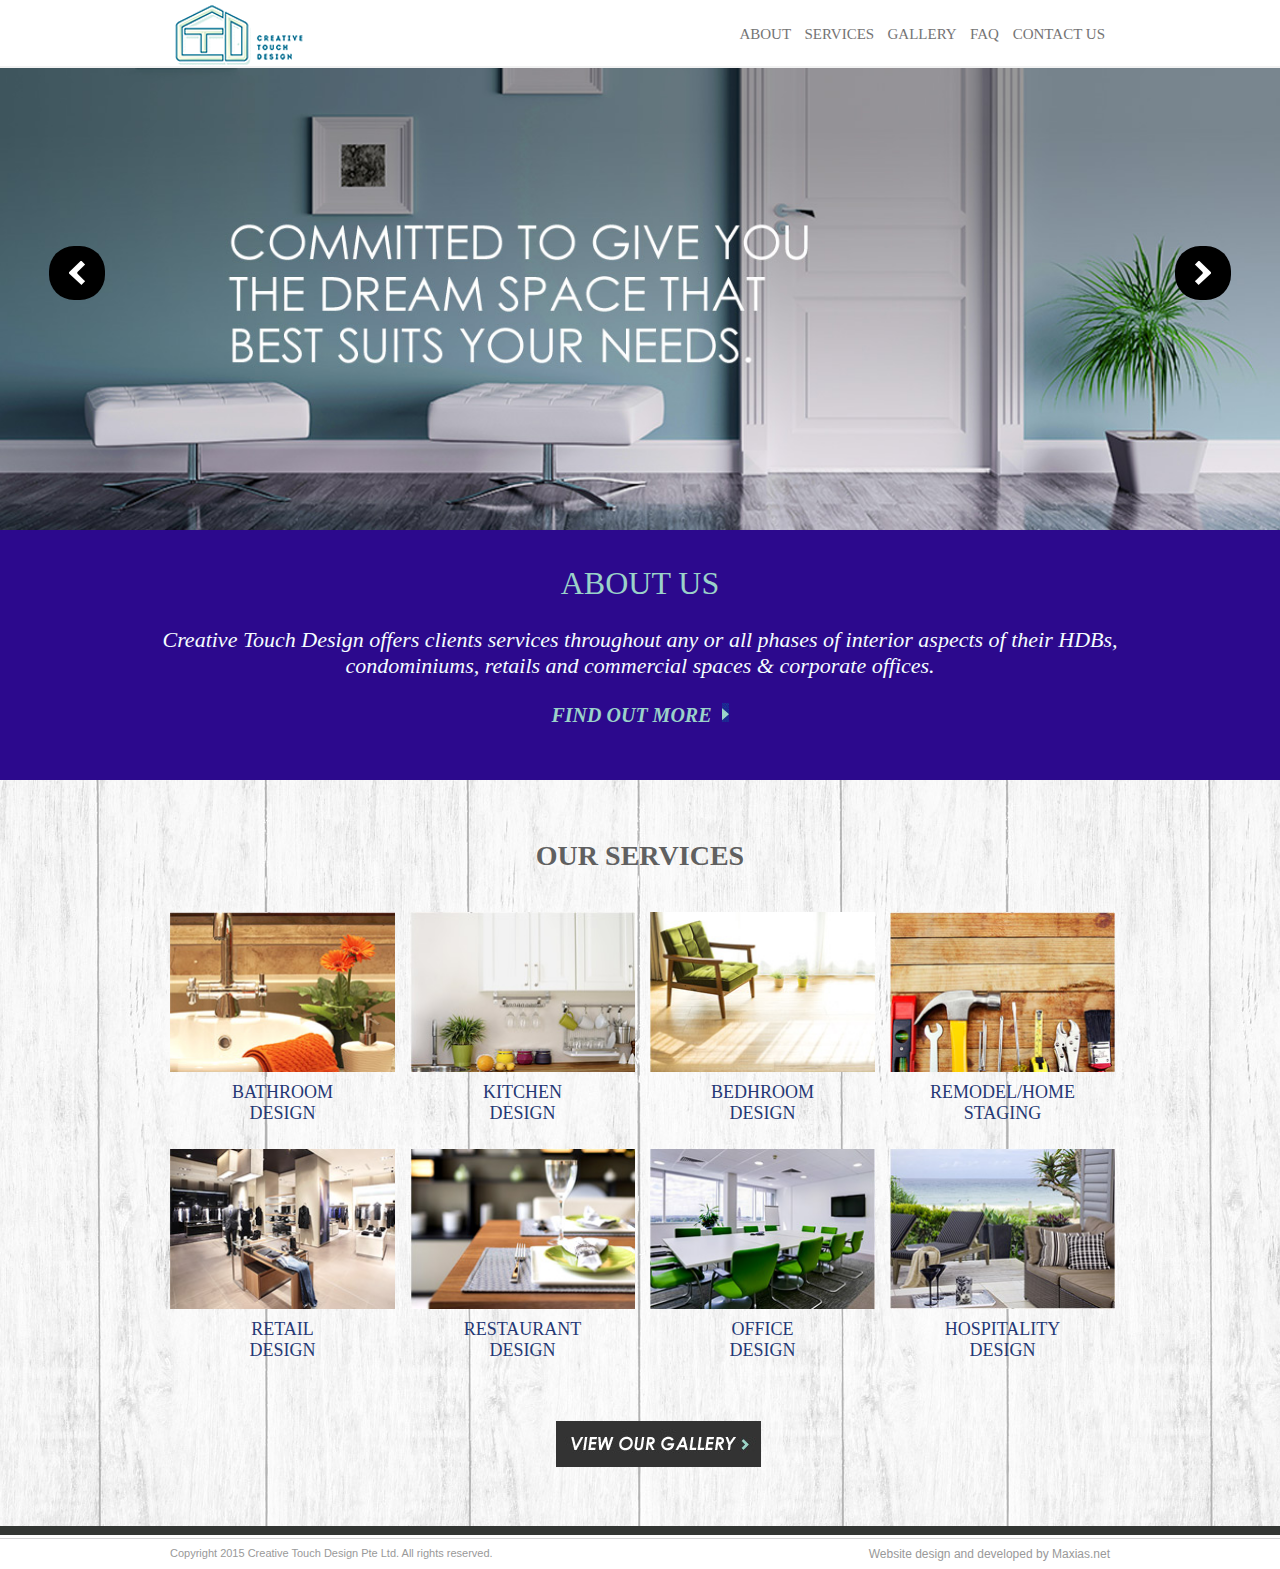
<file: index.html>
<!DOCTYPE html PUBLIC "-//W3C//DTD XHTML 1.0 Transitional//EN" "http://www.w3.org/TR/xhtml1/DTD/xhtml1-transitional.dtd">
<html xmlns="http://www.w3.org/1999/xhtml">
<head>
<meta http-equiv="Content-Type" content="text/html; charset=utf-8" />
<title>Creative Touch</title>
<link href="css/style.css" rel="stylesheet" type="text/css" />
<link rel="stylesheet" href="css/slider.css">
</head>
<body>
<header>
  <div class="header">
    <div class="header-wrap">
      <div class="logo"><a href="#"><img src="images/logo.png" /></a></div>
      <div class="nav-area">
        <div class="nav">
          <ul>
            <li><a href="#">About </a></li>
            <li><a href="#">Services</a></li>
            <li><a href="#">GALLery</a></li>
            <li><a href="#">FAQ </a></li>
            <li><a href="#">Contact us</a></li>
          </ul>
        </div>
      </div>
    </div>
  </div>
</header>
<div class="clear"></div>
<div class="banner"> 
<div class="slider-container" id="slider-container">
	<div class="slider">
		<div>
			<img src="images/banner.jpg" alt="">
			<!--<div style="position: absolute; width: 970px; height:130px; top: 110px; left: 300px; padding: 0px;
                    text-align: left; line-height: 36px; font-family:Tahoma; font-weight:bold; font-size: 33px;
                        color: #FFFFFF;">
                        Richer Recruitment Services hopes that the workers<br /> 
                        or helpers we bring in may help out and bring a smile<br />
                        to your esteem company, family and children.
                </div>-->
		</div>
		
		<div>
			<img src="images/banner.jpg" alt="">
			<!--<div style="position: absolute; width: 970px; height:130px; top: 110px; left: 300px; padding: 0px;
                    text-align: left; line-height: 36px; font-family:Tahoma; font-weight:bold; font-size: 33px;
                        color: #FFFFFF;">
                        Richer Recruitment Services hopes that the workers<br /> 
                        or helpers we bring in may help out and bring a smile<br />
                        to your esteem company, family and children.
                </div>-->
		</div>
	</div>
</div>
	<div class="switch" id="prev"><span></span></div>
	<div class="switch" id="next"><span></span></div>
 </div>
 <div class="clear"></div>
<div class="below-banner">
  <div class="below-content">
    <div class="title">ABOUT US</div>
    <div class="ab-content"> Creative Touch Design offers clients services throughout any or all phases of interior aspects of their HDBs, condominiums, retails and commercial spaces & corporate offices. </div>
    <div class="find-area">
      <div class="find-more"><a href="#">FIND OUT MORE</a><img src="images/arrow.jpg" /></div>
    </div>
  </div>
</div>
  <div class="content-area">
    <div class="Main-content">
      <div class="home-title">OUR SERVICES</div>
      <div class="services-area">
        <div class="services-box">
          <div class="img"><img src="images/1.jpg" /></div>
          <div class="product-title">BATHROOM <br />
            DESIGN</div>
        </div>
        <div class="services-box">
          <div class="img"><img src="images/2.jpg" /></div>
          <div class="product-title">KITCHEN <br />
            DESIGN</div>
        </div>
        <div class="services-box">
          <div class="img"><img src="images/3.jpg" /></div>
          <div class="product-title">BEDHROOM <br />
            DESIGN</div>
        </div>
        <div class="services-box">
          <div class="img"><img src="images/4.jpg" /></div>
          <div class="product-title">REMODEL/HOME <br />
            STAGING</div>
        </div>
        <div class="services-box">
          <div class="img"><img src="images/5.jpg" /></div>
          <div class="product-title">RETAIL <br />
            DESIGN</div>
        </div>
        <div class="services-box">
          <div class="img"><img src="images/6.jpg" /></div>
          <div class="product-title">RESTAURANT <br />
            DESIGN</div>
        </div>
        <div class="services-box">
          <div class="img"><img src="images/7.jpg" /></div>
          <div class="product-title">OFFICE <br />
            DESIGN</div>
        </div>
        <div class="services-box">
          <div class="img"><img src="images/8.jpg" /></div>
          <div class="product-title">HOSPITALITY <br />
            DESIGN</div>
        </div>
        <div class="gallery-img"><a href="#"><img src="images/view-gallery.jpg" /></a></div>
      </div>
    </div>
  </div>
<div class="clear"></div>
<footer>
  <div class="footer-top-black"></div>
  <div class="footer-bottom"></div>
  <div class="footer-wrap">
    <div class="copy-area">Copyright 2015 Creative Touch Design Pte Ltd. All rights reserved.</div>
    <div class="designed">Website design and developed by <a href="#">Maxias.net</a></div>
  </div>
</footer>
<script src="https://ajax.googleapis.com/ajax/libs/jquery/1.11.1/jquery.min.js"></script>
<!--<script>window.jQuery || document.write('<script src="js/jquery-1.11.1.min.js"><\/script>')</script>-->

<script src="js/slider.js"></script>
<script>
	$("#slider-container").sliderUi({
		speed: 700,
		cssEasing: "cubic-bezier(0.285, 1.015, 0.165, 1.000)"
	});
	$("#caption-slide").sliderUi({
		caption: true
	});
</script>
</body>
</html>
</file>
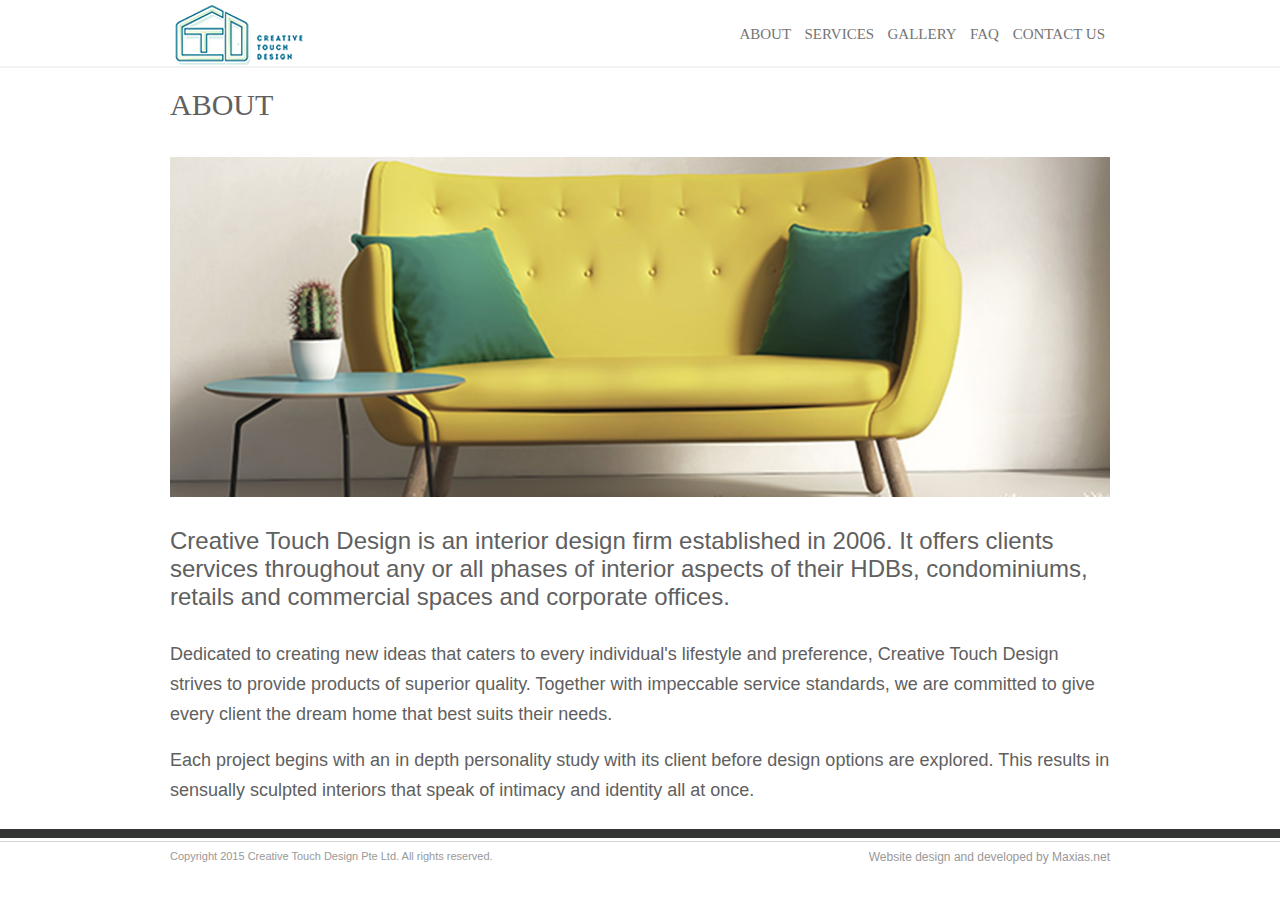
<file: about.html>
<!DOCTYPE html PUBLIC "-//W3C//DTD XHTML 1.0 Transitional//EN" "http://www.w3.org/TR/xhtml1/DTD/xhtml1-transitional.dtd">
<html xmlns="http://www.w3.org/1999/xhtml">
<head>
<meta http-equiv="Content-Type" content="text/html; charset=utf-8" />
<title>Creative Touch</title>
<link href="css/style.css" rel="stylesheet" type="text/css" />
</head>

<body>
<header>
  <div class="header">
    <div class="header-wrap">
      <div class="logo"><a href="#"><img src="images/logo.png" /></a></div>
      <div class="nav-area">
        <div class="nav">
          <ul>
            <li><a href="#">About </a></li>
            <li><a href="#">Services</a></li>
            <li><a href="#">GALLery</a></li>
            <li><a href="#">FAQ </a></li>
            <li><a href="#">Contact us</a></li>
          </ul>
        </div>
      </div>
    </div>
  </div>
</header>
<div class="clear"></div>
  <div class="content-area-inner">
    <div class="Main-content">
      <div class="inner-area">
        <div class="page-title">ABOUT</div>
        <div class="page-detail">
          <div class="page-banner"><img src="images/inner-banner.jpg" /></div>
          <div class="page-text">
            <div class="big-text">Creative Touch Design is an interior design firm established in 2006. It offers clients services throughout any or all phases of interior aspects of their HDBs, condominiums, retails and commercial spaces and corporate offices.</div>
            <div class="small-text">
              <p>Dedicated to creating new ideas that caters to every individual's lifestyle and preference, Creative Touch Design strives to provide products of superior quality. Together with impeccable service standards, we are committed to give every client the dream home that best suits their needs.</p>
              <p> Each project begins with an in depth personality study with its client before design options are explored. This results in sensually sculpted interiors that speak of intimacy and identity all at once. </p>
            </div>
          </div>
        </div>
      </div>
    </div>
  </div>
<div class="clear"></div>
<footer>
  <div class="footer-top-black"></div>
  <div class="footer-bottom"></div>
  <div class="footer-wrap">
    <div class="copy-area">Copyright 2015 Creative Touch Design Pte Ltd. All rights reserved.</div>
    <div class="designed">Website design and developed by <a href="#">Maxias.net</a></div>
  </div>
</footer>
</body>
</html>
</file>
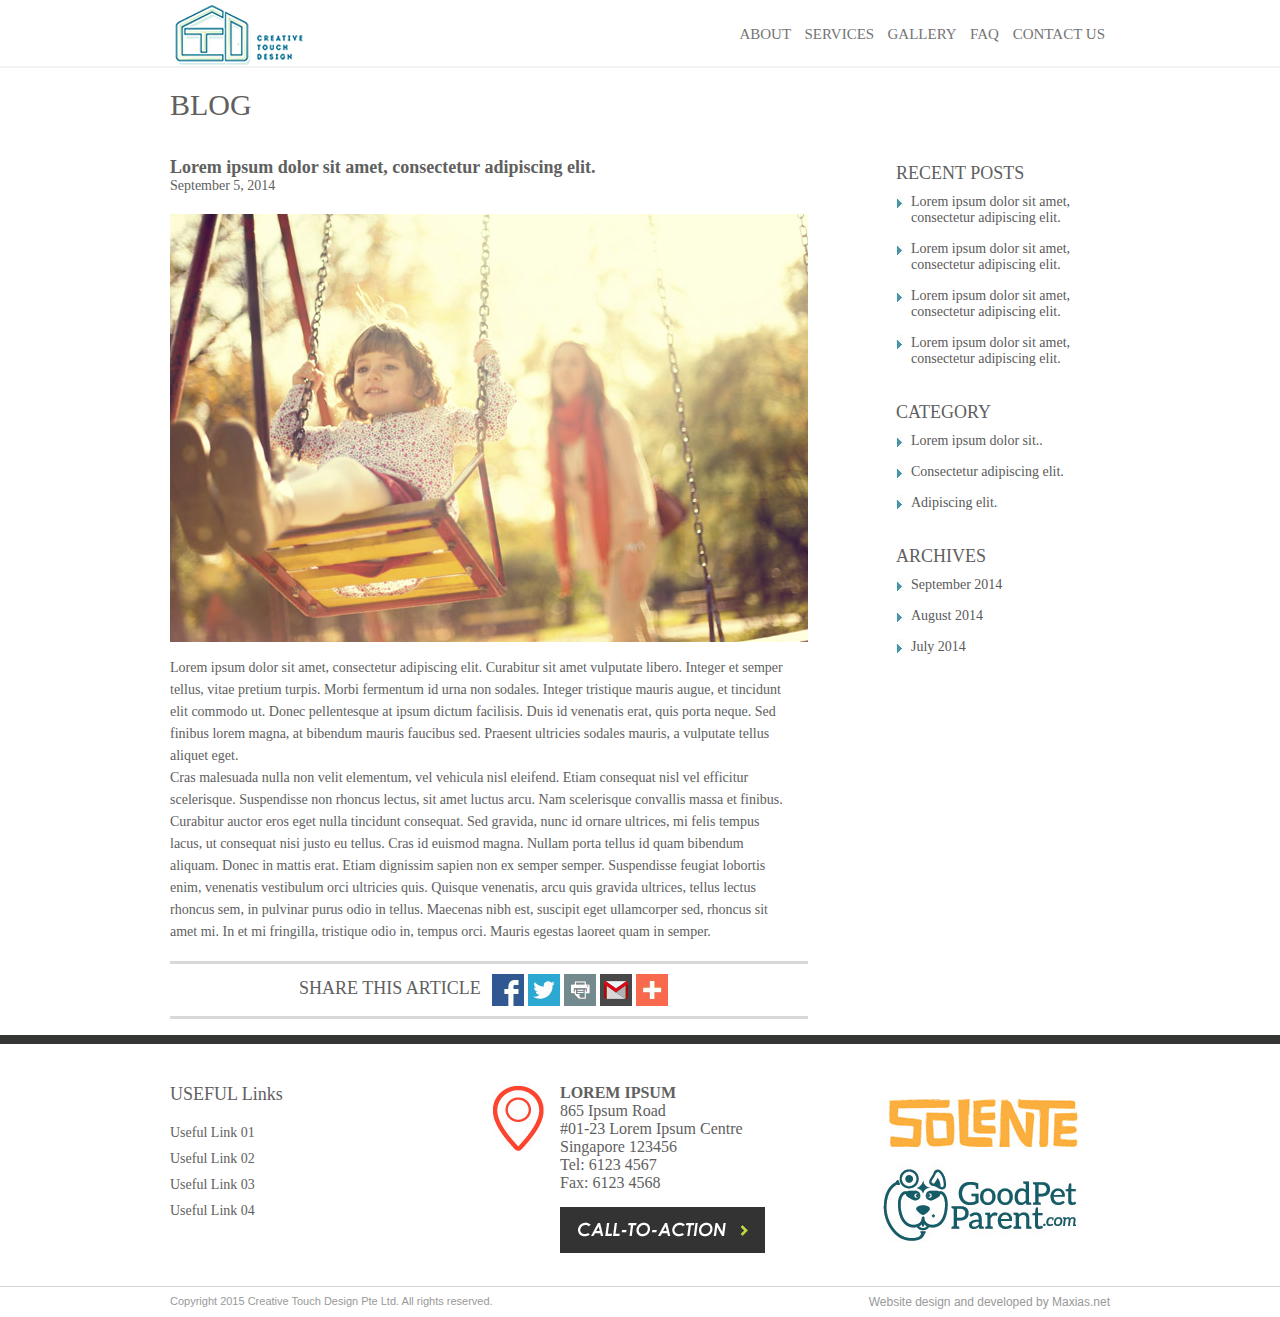
<file: blog-detail.html>
<!DOCTYPE html PUBLIC "-//W3C//DTD XHTML 1.0 Transitional//EN" "http://www.w3.org/TR/xhtml1/DTD/xhtml1-transitional.dtd">
<html xmlns="http://www.w3.org/1999/xhtml">
<head>
<meta http-equiv="Content-Type" content="text/html; charset=utf-8" />
<title>Creative Touch Blog</title>
<link href="css/style.css" rel="stylesheet" type="text/css" />
</head>

<body>
<header>
  <div class="header">
    <div class="header-wrap">
      <div class="logo"><a href="#"><img src="images/logo.png" /></a></div>
      <div class="nav-area">
        <div class="nav">
          <ul>
            <li><a href="#">About </a></li>
            <li><a href="#">Services</a></li>
            <li><a href="#">GALLery</a></li>
            <li><a href="#">FAQ </a></li>
            <li><a href="#">Contact us</a></li>
          </ul>
        </div>
      </div>
    </div>
  </div>
</header>
<div class="clear"></div>
  <div class="content-area-inner">
    <div class="Main-content">
      <div class="inner-area-left">
        <div class="page-title">BLOG</div>
        <div class="clear"></div>
        <div class="page-detail">
          <div class="blog-box-des">
            <div class="b-title">Lorem ipsum dolor sit amet, consectetur adipiscing elit.</div>
            <div class="b-date">September 5, 2014 </div>
            <div class="b-detail-box">
            	<div class="b-img-detail"><img src="images/detail-img.jpg" /></div>
                <div class="detail-blog">
                	<p>Lorem ipsum dolor sit amet, consectetur adipiscing elit. Curabitur sit amet vulputate libero. Integer et semper tellus, vitae pretium turpis. Morbi fermentum id urna non sodales. Integer tristique mauris augue, et tincidunt elit commodo ut. Donec pellentesque at ipsum dictum facilisis. Duis id venenatis erat, quis porta neque. Sed finibus lorem magna, at bibendum mauris faucibus sed. Praesent ultricies sodales mauris, a vulputate tellus aliquet eget.</p><p>
Cras malesuada nulla non velit elementum, vel vehicula nisl eleifend. Etiam consequat nisl vel efficitur scelerisque. Suspendisse non rhoncus lectus, sit amet luctus arcu. Nam scelerisque convallis massa et finibus. Curabitur auctor eros eget nulla tincidunt consequat. Sed gravida, nunc id ornare ultrices, mi felis tempus lacus, ut consequat nisi justo eu tellus. Cras id euismod magna. Nullam porta tellus id quam bibendum aliquam. Donec in mattis erat. Etiam dignissim sapien non ex semper semper. Suspendisse feugiat lobortis enim, venenatis vestibulum orci ultricies quis. Quisque venenatis, arcu quis gravida ultrices, tellus lectus rhoncus sem, in pulvinar purus odio in tellus. Maecenas nibh est, suscipit eget ullamcorper sed, rhoncus sit amet mi. In et mi fringilla, tristique odio in, tempus orci. Mauris egestas laoreet quam in semper. </p>
                </div>
            </div>
          </div>
          <div class="share-area">
          		<div class="share-box">
                	<div class="share-title">Share this Article</div>
                    <div class="share-icon"><img src="images/share-icon.jpg" /></div>
                </div>
          </div>
        </div>
      </div>
      <div class="sidebar-top"></div>
      <div class="sidebar">
      	<div class="listing-area">
        	<div class="list-title">Recent Posts</div>
            <div class="list-area">
            	<ul>
            		<li><a href="#">Lorem ipsum dolor sit amet, consectetur adipiscing elit.</a></li>
                    <li><a href="#">Lorem ipsum dolor sit amet, consectetur adipiscing elit.</a></li>
                    <li><a href="#">Lorem ipsum dolor sit amet, consectetur adipiscing elit.</a></li>
                    <li><a href="#">Lorem ipsum dolor sit amet, consectetur adipiscing elit.</a></li>
           		</ul>
            </div>
        </div>
        
        <div class="listing-area">
        	<div class="list-title">Category</div>
            <div class="list-area">
            	<ul>
            		<li><a href="#">Lorem ipsum dolor sit..</a></li>
                    <li><a href="#">Consectetur adipiscing elit.</a></li>
                    <li><a href="#">Adipiscing elit.</a></li>
           		</ul>
            </div>
        </div>
        
        <div class="listing-area">
        	<div class="list-title">Archives</div>
            <div class="list-area">
            	<ul>
            		<li><a href="#">September 2014</a></li>
                    <li><a href="#">August 2014</a></li>
                    <li><a href="#">July 2014</a></li>
           		</ul>
            </div>
        </div>
      </div>
    </div> 
  </div>
<div class="clear"></div>
<footer>
  <div class="footer-top-black"></div>
  <div class="blog-footer">
    <div class="colums-area">
      <div class="col-1">
        <div class="widget-title">USEFUL Links</div>
        <div class="clear"></div>
        <div class="widget-detail">
          <ul>
            <li><a href="#">Useful Link 01</a></li>
            <li><a href="#">Useful Link 02</a></li>
            <li><a href="#">Useful Link 03</a></li>
            <li><a href="#">Useful Link 04</a></li>
          </ul>
        </div>
      </div>
      <div class="col-2">
        <div class="address-area">
          <div class="address-col"><img src="images/icon-red.jpg" /></div>
          <div class="address-box"> <span>LOREM IPSUM</span><br />
            865 Ipsum Road<br />
            #01-23 Lorem Ipsum Centre<br />
            Singapore 123456<br />
            Tel: 6123 4567<br />
            Fax: 6123 4568<br />
            <div class="call-action"><a href="#"><img src="images/call-action.jpg" /></a></div>
          </div>
        </div>
      </div>
      <div class="col-3"> <img src="images/f-logo.jpg" /> </div>
    </div>
  </div>
  <div class="footer-bottom"></div>
  <div class="footer-wrap">
    <div class="copy-area">Copyright 2015 Creative Touch Design Pte Ltd. All rights reserved.</div>
    <div class="designed">Website design and developed by <a href="#">Maxias.net</a></div>
  </div>
</footer>
</body>
</html>
</file>
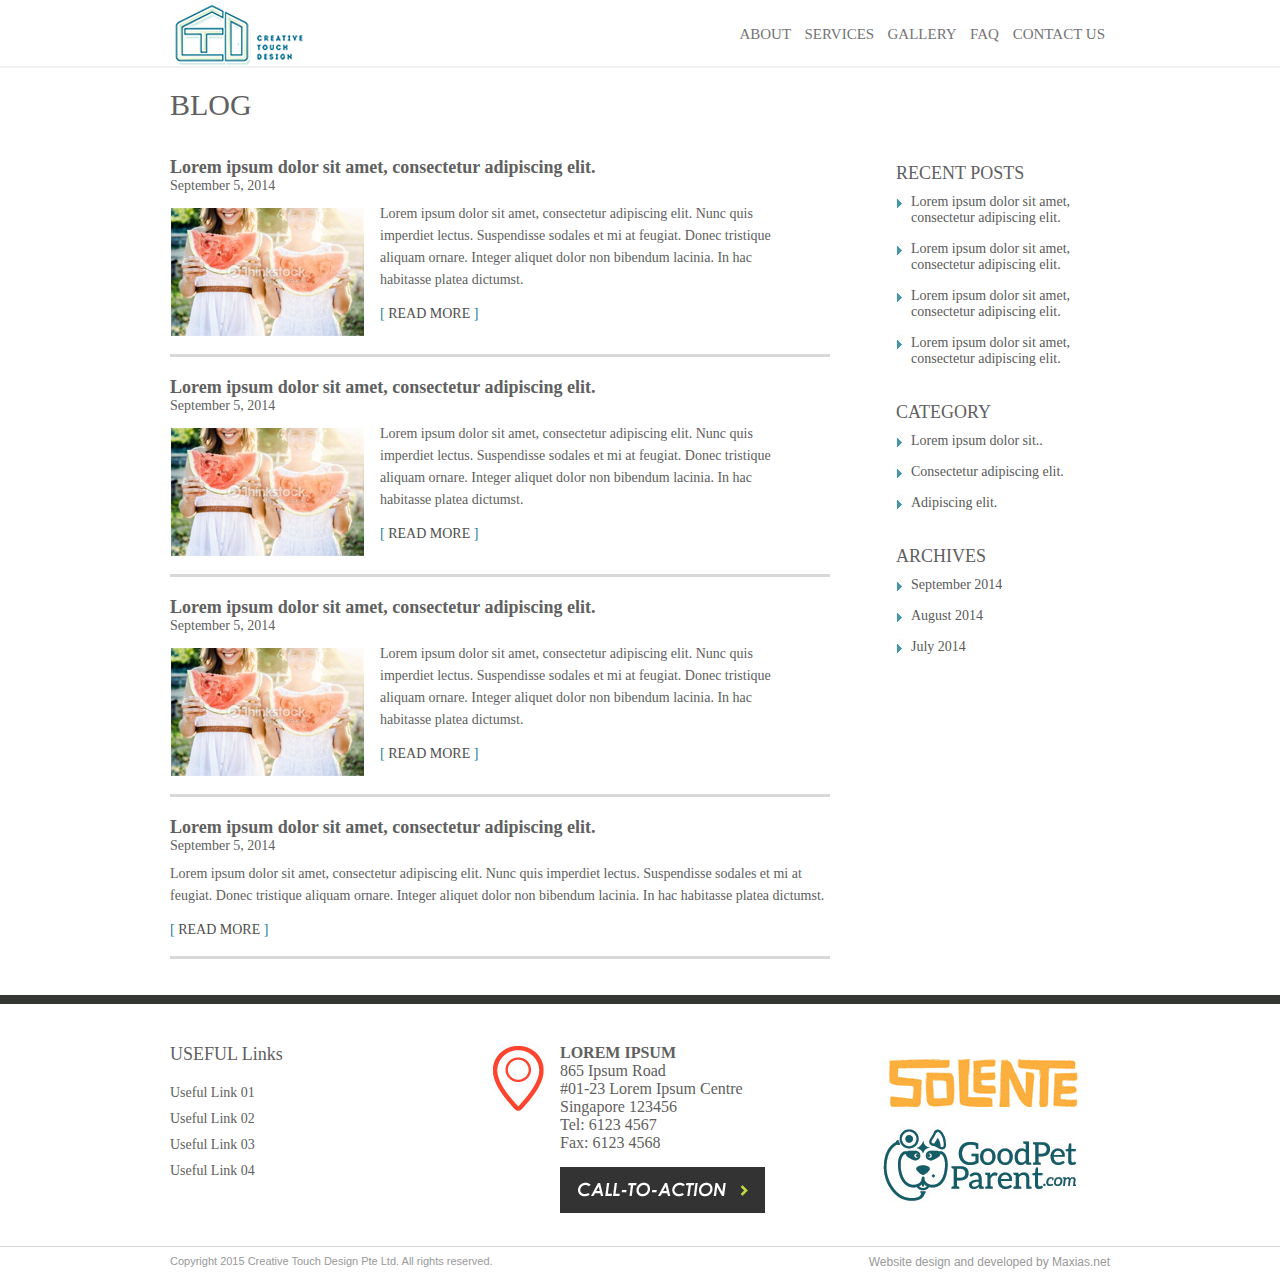
<file: blog-listing.html>
<!DOCTYPE html PUBLIC "-//W3C//DTD XHTML 1.0 Transitional//EN" "http://www.w3.org/TR/xhtml1/DTD/xhtml1-transitional.dtd">
<html xmlns="http://www.w3.org/1999/xhtml">
<head>
<meta http-equiv="Content-Type" content="text/html; charset=utf-8" />
<title>Creative Touch Blog</title>
<link href="css/style.css" rel="stylesheet" type="text/css" />
</head>

<body>
<header>
  <div class="header">
    <div class="header-wrap">
      <div class="logo"><a href="#"><img src="images/logo.png" /></a></div>
      <div class="nav-area">
        <div class="nav">
          <ul>
            <li><a href="#">About </a></li>
            <li><a href="#">Services</a></li>
            <li><a href="#">GALLery</a></li>
            <li><a href="#">FAQ </a></li>
            <li><a href="#">Contact us</a></li>
          </ul>
        </div>
      </div>
    </div>
  </div>
</header>
<div class="clear"></div>

  <div class="content-area-inner">
    <div class="Main-content">
      <div class="inner-area-left">
        <div class="page-title">BLOG</div>
        <div class="clear"></div>
        <div class="page-detail">
          <div class="blog-box">
            <div class="b-title">Lorem ipsum dolor sit amet, consectetur adipiscing elit.</div>
            <div class="b-date">September 5, 2014 </div>
            <div class="b-detail-area">
              <div class="b-img"><img src="images/b-img.jpg" /></div>
              <div class="b-text"> Lorem ipsum dolor sit amet, consectetur adipiscing elit. Nunc quis imperdiet lectus. Suspendisse sodales et mi at feugiat. Donec tristique aliquam ornare. Integer aliquet dolor non bibendum lacinia. In hac habitasse platea dictumst. </div>
            
              <div class="read-more"><span>[</span><a href="#"> Read more</a><span> ]</span></div>
            </div>
          </div>
          <div class="blog-box">
            <div class="b-title">Lorem ipsum dolor sit amet, consectetur adipiscing elit.</div>
            <div class="b-date">September 5, 2014 </div>
            <div class="b-detail-area">
              <div class="b-img"><img src="images/b-img.jpg" /></div>
              <div class="b-text"> Lorem ipsum dolor sit amet, consectetur adipiscing elit. Nunc quis imperdiet lectus. Suspendisse sodales et mi at feugiat. Donec tristique aliquam ornare. Integer aliquet dolor non bibendum lacinia. In hac habitasse platea dictumst. </div>
             
              <div class="read-more"><span>[</span><a href="#"> Read more</a><span> ]</span></div>
            </div>
          </div>
          <div class="blog-box">
            <div class="b-title">Lorem ipsum dolor sit amet, consectetur adipiscing elit.</div>
            <div class="b-date">September 5, 2014 </div>
            <div class="b-detail-area">
              <div class="b-img"><img src="images/b-img.jpg" /></div>
              <div class="b-text"> Lorem ipsum dolor sit amet, consectetur adipiscing elit. Nunc quis imperdiet lectus. Suspendisse sodales et mi at feugiat. Donec tristique aliquam ornare. Integer aliquet dolor non bibendum lacinia. In hac habitasse platea dictumst. </div>
            
              <div class="read-more"><span>[</span><a href="#"> Read more</a><span> ]</span></div>
            </div>
          </div>
          <div class="blog-box" style="width:100%">
            <div class="b-title">Lorem ipsum dolor sit amet, consectetur adipiscing elit.</div>
            <div class="b-date">September 5, 2014 </div>
            <div class="b-detail-area" style="width:100%">
              <div class="b-text" style="width:100%"> Lorem ipsum dolor sit amet, consectetur adipiscing elit. Nunc quis imperdiet lectus. Suspendisse sodales et mi at feugiat. Donec tristique aliquam ornare. Integer aliquet dolor non bibendum lacinia. In hac habitasse platea dictumst. </div>
             
              <div class="read-more"><span>[</span><a href="#"> Read more</a><span> ]</span></div>
            </div>
          </div>
        </div>
      </div>
      <div class="sidebar-top"></div>
      <div class="sidebar">
      	<div class="listing-area">
        	<div class="list-title">Recent Posts</div>
            <div class="list-area">
            	<ul>
            		<li><a href="#">Lorem ipsum dolor sit amet, consectetur adipiscing elit.</a></li>
                    <li><a href="#">Lorem ipsum dolor sit amet, consectetur adipiscing elit.</a></li>
                    <li><a href="#">Lorem ipsum dolor sit amet, consectetur adipiscing elit.</a></li>
                    <li><a href="#">Lorem ipsum dolor sit amet, consectetur adipiscing elit.</a></li>
           		</ul>
            </div>
        </div>
        
        <div class="listing-area">
        	<div class="list-title">Category</div>
            <div class="list-area">
            	<ul>
            		<li><a href="#">Lorem ipsum dolor sit..</a></li>
                    <li><a href="#">Consectetur adipiscing elit.</a></li>
                    <li><a href="#">Adipiscing elit.</a></li>
           		</ul>
            </div>
        </div>
        
        <div class="listing-area">
        	<div class="list-title">Archives</div>
            <div class="list-area">
            	<ul>
            		<li><a href="#">September 2014</a></li>
                    <li><a href="#">August 2014</a></li>
                    <li><a href="#">July 2014</a></li>
           		</ul>
            </div>
        </div>
      </div>
    </div> 
  </div>
<div class="clear"></div>
<footer>
  <div class="footer-top-black"></div>
  <div class="blog-footer">
    <div class="colums-area">
      <div class="col-1">
        <div class="widget-title">USEFUL Links</div>
        <div class="clear"></div>
        <div class="widget-detail">
          <ul>
            <li><a href="#">Useful Link 01</a></li>
            <li><a href="#">Useful Link 02</a></li>
            <li><a href="#">Useful Link 03</a></li>
            <li><a href="#">Useful Link 04</a></li>
          </ul>
        </div>
      </div>
      <div class="col-2">
        <div class="address-area">
          <div class="address-col"><img src="images/icon-red.jpg" /></div>
          <div class="address-box"> <span>LOREM IPSUM</span><br />
            865 Ipsum Road<br />
            #01-23 Lorem Ipsum Centre<br />
            Singapore 123456<br />
            Tel: 6123 4567<br />
            Fax: 6123 4568<br />
            <div class="call-action"><a href="#"><img src="images/call-action.jpg" /></a></div>
          </div>
        </div>
      </div>
      <div class="col-3"> <img src="images/f-logo.jpg" /> </div>
    </div>
  </div>
  <div class="footer-bottom"></div>
  <div class="footer-wrap">
    <div class="copy-area">Copyright 2015 Creative Touch Design Pte Ltd. All rights reserved.</div>
    <div class="designed">Website design and developed by <a href="#">Maxias.net</a></div>
  </div>
</footer>
</body>
</html>
</file>
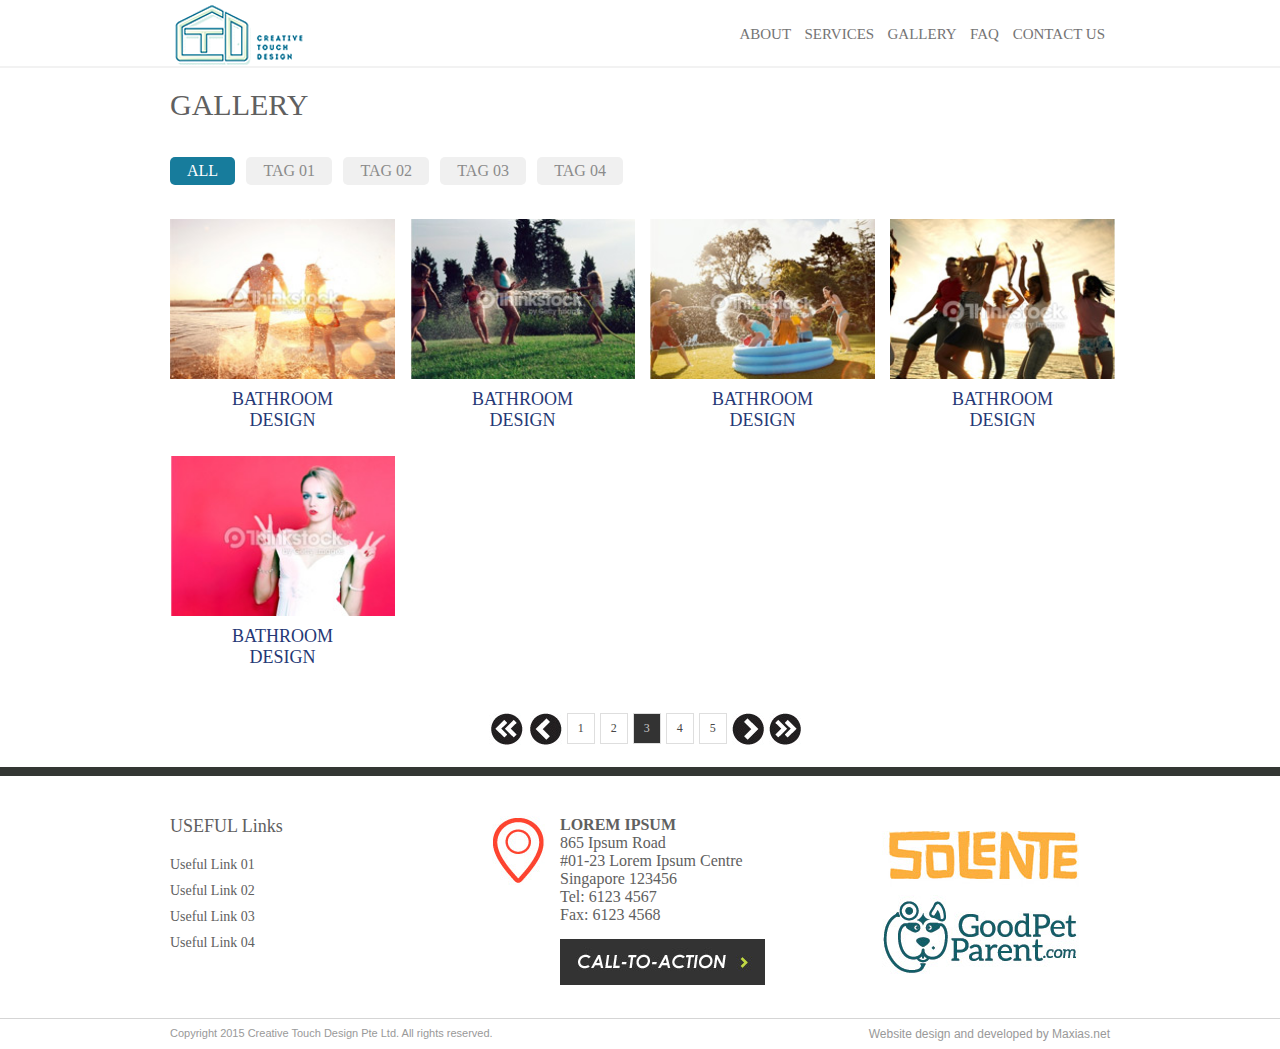
<file: gallery.html>
<!DOCTYPE html PUBLIC "-//W3C//DTD XHTML 1.0 Transitional//EN" "http://www.w3.org/TR/xhtml1/DTD/xhtml1-transitional.dtd">
<html xmlns="http://www.w3.org/1999/xhtml">
<head>
<meta http-equiv="Content-Type" content="text/html; charset=utf-8" />
<title>Creative Touch</title>
<link href="css/style.css" rel="stylesheet" type="text/css" />
<link href="css/pagination.css" rel="stylesheet" type="text/css" />

<!--Gallery tabs-->
<link rel="stylesheet" href="css/tabs.css" />
<script src="js/jquery-1.9.1.min.js"></script>
<script src="js/modernizr.js"></script>
<script src="js/tabs.js"></script>
<!-- Gallery-tabs End-->
</head>
<body>
<!-- HEADER-->
<header>
  <div class="header">
    <div class="header-wrap">
      <div class="logo"><a href="#"><img src="images/logo.png" /></a></div>
      <div class="nav-area">
        <div class="nav">
          <ul>
            <li><a href="#">About </a></li>
            <li><a href="#">Services</a></li>
            <li><a href="#">GALLery</a></li>
            <li><a href="#">FAQ </a></li>
            <li><a href="#">Contact us</a></li>
          </ul>
        </div>
      </div>
    </div>
  </div>
</header>
<div class="clear"></div>
<!-- CONTENT AREA-->
<div class="content-area-inner">
  <div class="Main-content">
    <div class="inner-area">
      <div class="page-title">GALLERY</div>
      <div class="page-detail-full">
        <div class="gallery-area">
          <ul id="tabs">
            <li class="active">ALL</li>
            <li>TAG 01</li>
            <li>TAG 02</li>
            <li>TAG 03</li>
            <li>TAG 04</li>
          </ul>
          <ul id="tab">
            <li class="active">
              <div class="gallery-main">
                <div class="gallery-box">
                  <div class="services-box">
                    <div class="img"><img src="images/g1.jpg" /></div>
                    <div class="product-title">BATHROOM <br />
                      DESIGN</div>
                  </div>
                </div>
                <div class="gallery-box">
                  <div class="services-box">
                    <div class="img"><img src="images/g2.jpg" /></div>
                    <div class="product-title">BATHROOM <br />
                      DESIGN</div>
                  </div>
                </div>
                <div class="gallery-box">
                  <div class="services-box">
                    <div class="img"><img src="images/g3.jpg" /></div>
                    <div class="product-title">BATHROOM <br />
                      DESIGN</div>
                  </div>
                </div>
                <div class="gallery-box">
                  <div class="services-box">
                    <div class="img"><img src="images/g4.jpg" /></div>
                    <div class="product-title">BATHROOM <br />
                      DESIGN</div>
                  </div>
                </div>
                <div class="gallery-box">
                  <div class="services-box">
                    <div class="img"><img src="images/g5.jpg" /></div>
                    <div class="product-title">BATHROOM <br />
                      DESIGN</div>
                  </div>
                </div>
              </div>
            </li>
            <li>
              <div class="gallery-main">
                <div class="gallery-box">
                  <div class="services-box">
                    <div class="img"><img src="images/g1.jpg" /></div>
                    <div class="product-title">BATHROOM <br />
                      DESIGN</div>
                  </div>
                </div>
                <div class="gallery-box">
                  <div class="services-box">
                    <div class="img"><img src="images/g2.jpg" /></div>
                    <div class="product-title">BATHROOM <br />
                      DESIGN</div>
                  </div>
                </div>
                <div class="gallery-box">
                  <div class="services-box">
                    <div class="img"><img src="images/g3.jpg" /></div>
                    <div class="product-title">BATHROOM <br />
                      DESIGN</div>
                  </div>
                </div>
                <div class="gallery-box">
                  <div class="services-box">
                    <div class="img"><img src="images/g3.jpg" /></div>
                    <div class="product-title">BATHROOM <br />
                      DESIGN</div>
                  </div>
                </div>
                <div class="gallery-box">
                  <div class="services-box">
                    <div class="img"><img src="images/g3.jpg" /></div>
                    <div class="product-title">BATHROOM <br />
                      DESIGN</div>
                  </div>
                </div>
              </div>
            </li>
            <li>
              <div class="gallery-main">
                <div class="gallery-box">
                  <div class="services-box">
                    <div class="img"><img src="images/g3.jpg" /></div>
                    <div class="product-title">BATHROOM <br />
                      DESIGN</div>
                  </div>
                </div>
                <div class="gallery-box">
                  <div class="services-box">
                    <div class="img"><img src="images/g2.jpg" /></div>
                    <div class="product-title">BATHROOM <br />
                      DESIGN</div>
                  </div>
                </div>
                <div class="gallery-box">
                  <div class="services-box">
                    <div class="img"><img src="images/g1.jpg" /></div>
                    <div class="product-title">BATHROOM <br />
                      DESIGN</div>
                  </div>
                </div>
                <div class="gallery-box">
                  <div class="services-box">
                    <div class="img"><img src="images/g6.jpg" /></div>
                    <div class="product-title">BATHROOM <br />
                      DESIGN</div>
                  </div>
                </div>
                <div class="gallery-box">
                  <div class="services-box">
                    <div class="img"><img src="images/g5.jpg" /></div>
                    <div class="product-title">BATHROOM <br />
                      DESIGN</div>
                  </div>
                </div>
              </div>
            </li>
            <li>
              <div class="gallery-main">
                <div class="gallery-box">
                  <div class="services-box">
                    <div class="img"><img src="images/g1.jpg" /></div>
                    <div class="product-title">BATHROOM <br />
                      DESIGN</div>
                  </div>
                </div>
                <div class="gallery-box">
                  <div class="services-box">
                    <div class="img"><img src="images/1.jpg" /></div>
                    <div class="product-title">BATHROOM <br />
                      DESIGN</div>
                  </div>
                </div>
                <div class="gallery-box">
                  <div class="services-box">
                    <div class="img"><img src="images/g3.jpg" /></div>
                    <div class="product-title">BATHROOM <br />
                      DESIGN</div>
                  </div>
                </div>
                <div class="gallery-box">
                  <div class="services-box">
                    <div class="img"><img src="images/1.jpg" /></div>
                    <div class="product-title">BATHROOM <br />
                      DESIGN</div>
                  </div>
                </div>
                <div class="gallery-box">
                  <div class="services-box">
                    <div class="img"><img src="images/g5.jpg" /></div>
                    <div class="product-title">BATHROOM <br />
                      DESIGN</div>
                  </div>
                </div>
              </div>
            </li>
            <li>
              <div class="gallery-main">
                <div class="gallery-box">
                  <div class="services-box">
                    <div class="img"><img src="images/1.jpg" /></div>
                    <div class="product-title">BATHROOM <br />
                      DESIGN</div>
                  </div>
                </div>
                <div class="gallery-box">
                  <div class="services-box">
                    <div class="img"><img src="images/1.jpg" /></div>
                    <div class="product-title">BATHROOM <br />
                      DESIGN</div>
                  </div>
                </div>
                <div class="gallery-box">
                  <div class="services-box">
                    <div class="img"><img src="images/1.jpg" /></div>
                    <div class="product-title">BATHROOM <br />
                      DESIGN</div>
                  </div>
                </div>
                <div class="gallery-box">
                  <div class="services-box">
                    <div class="img"><img src="images/1.jpg" /></div>
                    <div class="product-title">BATHROOM <br />
                      DESIGN</div>
                  </div>
                </div>
                <div class="gallery-box">
                  <div class="services-box">
                    <div class="img"><img src="images/1.jpg" /></div>
                    <div class="product-title">BATHROOM <br />
                      DESIGN</div>
                  </div>
                </div>
              </div>
            </li>
          </ul>
        </div>
        <div class="clear"></div>
        <div class="page_nation">
          <ul class="tsc_pagination tsc_paginationA tsc_paginationA01">
            <li><a href="#" class="first" style="background:none; border:none; padding:0px"><img src="images/first.jpg" /></a></li>
            <li><a href="#" class="previous" style="background:none; border:none;padding:0px"><img src="images/previous.jpg" /></a></li>
            <li><a href="#">1</a></li>
            <li><a href="#">2</a></li>
            <li><a href="#" class="current">3</a></li>
            <li><a href="#">4</a></li>
            <li><a href="#">5</a></li>
            <li><a href="#" class="next" style="background:none; border:none;padding:0px"><img src="images/next.jpg" /></a></li>
            <li><a href="#" class="last" style="background:none; border:none;padding:0px"><img src="images/last.jpg" /></a></li>
          </ul>
        </div>
      </div>
    </div>
  </div>
</div>
<div class="clear"></div>
<!--FOOTER-->
<footer>
  <div class="footer-top-black"></div>
  <div class="blog-footer">
    <div class="colums-area">
      <div class="col-1">
        <div class="widget-title">USEFUL Links</div>
        <div class="clear"></div>
        <div class="widget-detail">
          <ul>
            <li><a href="#">Useful Link 01</a></li>
            <li><a href="#">Useful Link 02</a></li>
            <li><a href="#">Useful Link 03</a></li>
            <li><a href="#">Useful Link 04</a></li>
          </ul>
        </div>
      </div>
      <div class="col-2">
        <div class="address-area">
          <div class="address-col"><img src="images/icon-red.jpg" /></div>
          <div class="address-box"> <span>LOREM IPSUM</span><br />
            865 Ipsum Road<br />
            #01-23 Lorem Ipsum Centre<br />
            Singapore 123456<br />
            Tel: 6123 4567<br />
            Fax: 6123 4568<br />
            <div class="call-action"><a href="#"><img src="images/call-action.jpg" /></a></div>
          </div>
        </div>
      </div>
      <div class="col-3"> <img src="images/f-logo.jpg" /> </div>
    </div>
  </div>
  <div class="footer-bottom"></div>
  <div class="footer-wrap">
    <div class="copy-area">Copyright 2015 Creative Touch Design Pte Ltd. All rights reserved.</div>
    <div class="designed">Website design and developed by <a href="#">Maxias.net</a></div>
  </div>
</footer>
</body>
</html>
</file>
<file: css/style.css>
@charset "utf-8";
/* CSS Document */

body {background:#fff ;  margin:0px; padding:0px; font-family:Arial, Helvetica, sans-serif; font-size:12px; color:#606060;}
a, a:active, a:visited, a:hover{
text-decoration:none; outline:none; ;
}
p{ margin:0px auto; padding:0px}
img, img a{
border:0px none;
}
h1, h2, h3, h4, h5, h6{
line-height:normal;
margin:0px;
padding:0px;
font-weight:bold;
}
h1{
font-size:36px;
}
h2{
font-size:24px;
}
h3{
font-size:18px;
}
h4{
font-size:16px;
}
h5{
font-size:14px;
}
h6{
font-size:12px;
}
form{
margin:0px; padding:0px;
}
.clear{ clear:both}
.header-wrap{ width:940px; margin:0px auto;}
.header{ border-bottom:2px solid #f2f2f2; width:100%; float:left; margin-bottom:0px;}
.logo{ margin:3px 0px 0px 0px; float:left}
.nav-area{ float:right}
.nav{ margin:26px 0px 0px 0px;}
.nav ul{ list-style:none}
.nav li{ display:inline; padding:0px 5px;}
.nav li a{ color:#000; font-size:15px; text-transform:uppercase; font-family:"Century Gothic"; color:#747474}
/*******banner-img***********/
.banner{ width:100%}
.banner img{ display:block; max-width:100%}
.below-banner{ width:100%; height:250px; float:left; background:#2C098D}
.below-content{ width:990px; margin:0px auto;}
.title{ font-size:32px; font-family:"Century Gothic"; color:#9BD2C9; text-align:center; margin:35px 0px 25px 0px;}
.ab-content{font-family:"Century Gothic"; font-style:italic; font-size:22px; color:#F5FEFF; text-align:center; margin-bottom:20px;}
.find-more{ text-align:center; }
.find-more img{ padding-left:10px; padding-top:4px;}
.find-more a{font-family:"Century Gothic"; font-style:italic; font-size:20px; font-weight:bold;color:#9BD2C9;}
.arrow-right {width: 0;height: 0;border-top: 5px solid transparent;border-bottom: 5px solid transparent;border-left: 5px solid green;  }
.find-area{ }
.gallery-img{ margin:35px 0px 0px 0px; float:left; width:100%}
.gallery-img img{ display:block; margin:0px auto}
/***footer**********/
.footer-bottom{width:100%; float:left; height:1px; background:#d5d5d5; margin-top:3px;}
.footer-top-black{ width:100%; float:left; height:9px; background:#333633}
/*.footer-top{ background:url(../images/footer-top.jpg) repeat-x; height:14px; width:100%; float:left;}*/
.copy-area{ font-family:Arial; font-size:11px; float:left; margin:8px 0px;color:#999999}
.footer-wrap{ width:940px; margin:0px auto}
.designed{ float:right;margin:8px 0px;color:#999999}
.designed a{ color:#999999}
.designed a:hover{ color:#9bd2c9}

/********Content-area*********/
.content-area{ background:url(../images/body-bg.jpg) center; width:100%; float:left; min-height:746px}
.home-title{ font-weight:bold; font-size:28px; font-family:"Century Gothic"; margin:60px 0px 40px 0px; text-align:center}
.services-box{ width:225px; float:left; margin-right:15px; margin-bottom:25px;}
.services-area{ width:104%}
.img{ width:100%; height:160px; float:left}
.img img{ width:100%; display:block; margin:0px auto; height:100%}
.Main-content{ width:940px; margin:0px auto}
.product-title{ font-size:18px;font-family:"Century Gothic"; margin-top:10px; float:left ; width:100%; text-align:center; color:#253875}
/***about*********/
.content-area-inner{ }
.inner-area{ float:left; width:100%; margin:20px 0px 16px 0px;}
.page-title{ font-size:30px;font-family:"Century Gothic"; float:left}
.page-banner{  height:340px; float:left}
.page-banner img{ width:100%; margin:0px auto; display:block; height:100%}
.page-detail{ margin:35px 0px 0px 0px; float:left; width:100%}
.page-text{ text-align:left; margin:30px 0px 0px 0px; float:left}
.page-text .big-text{ font-size:24px; font-family:Arial; margin-bottom:20px; color:#606060}
.page-text .small-text{ font-size:18px;font-family:Arial; line-height:30px;color:#606060}
.page-text .small-text p{ padding:8px 0px;color:#606060}

/********Blog footer**********/
.blog-footer{ margin:0px auto; width:940px;}
.widget-title{font-size:18px;font-family:"Century Gothic";; float:left; margin-bottom:15px;}
.colums-area{ float:left; margin:40px 0px 30px 0px; width:100%}
.widget-detail{}
.widget-detail ul{ list-style:none; margin:0px auto; padding:0px}
.widget-detail li{ display:block; padding:5px 0px; font-family:"Segoe UI"; font-size:14px;}
.widget-detail li a{ color:#606060}
.col-1{ float:left; width:322px;}
.col-2{ float:left; width:390px;}
.col-3{ float:left; padding-top:15px;}
.address-col{ float:left}
.address-box{ float:left; margin-left:15px;  font-size:16px; font-family:"Segoe UI";}
.address-box span{font-family:"Segoe UI"; font-weight:bold ; font-size:16px;}
.call-action{ margin-top:15px;}
.inner-area-left{ float:left; width:660px; margin-right:66px; margin-top:20px; margin-bottom:16px; }
.sidebar{ float:left; width:210px;  }
.b-title{text-align:left;font-family:"Segoe UI"; font-size:18px; font-weight:bold}
.b-date{ text-align:left;font-family:"Segoe UI"; font-size:14px;}
.b-detail-area{ float:left; margin:14px 0px 0px 0px;}
.b-img{ float:left; margin-right:15px; width:195px;}
.b-text{ float:left; width:422px; text-align:left ; font-size:14px;font-family:"Segoe UI"; line-height:22px; margin-top:-5px;}
.read-more{ text-align:left; margin:15px 0px 0px 0px; float:left;font-family:"Century Gothic"; font-size:14px;}
.read-more a{ color:#4e4e4e; text-transform:uppercase}
.read-more span{ color:#177C9C}
.blog-box{ border-bottom:3px solid #d8d8d8; padding-bottom:18px; float:left; margin-bottom:20px;}
.blog-box-des{  padding-bottom:18px; float:left; }
.sidebar-top{ height:95px; width:200px; float:left; }
.list-title{font-family:"Century Gothic"; font-size:18px; text-align:left; text-transform:uppercase}
.list-area{ margin-top:10px; margin-bottom:20px;}
.list-area ul{ list-style:none; padding:0px ; margin:0px auto}
.list-area li{ display:block;  text-align:left; background:url(../images/arrow-list.jpg) no-repeat left top ; padding-left:15px; padding-bottom:15px}
.list-area li a{ color:#000;font-size:14px;font-family:"Segoe UI"; color:#5A5A5A} 
.b-detail-box{ float:left; margin:20px 0px 0px 0px;}
.detail-blog{ float:left; width:622px; text-align:left ; font-size:14px;font-family:"Segoe UI"; line-height:22px; margin-top:15px;}
.share-area{ border-bottom:3px solid #D8D8D8; width:96.70%;  float:left; border-top:3px solid #D8D8D8; padding:10px 0px}
.share-box{ margin:0px auto; width:380px;}
.share-title{ float:left;font-family:"Century Gothic"; font-size:18px; margin-right:10px; margin-top:4px; text-transform:uppercase}
.share-icon{ float:left}
.gallery-area{}
.page-detail-full{ width:104%; float:left;margin:35px 0px 0px 0px;}
.page_nation{ margin:0px auto; width:340px; margin-top:20px}
</file>
<file: css/slider.css>
/* ==========================================================================
		Slider core styles
===========================================================================*/
*,
*:before,
*:after {
  -webkit-box-sizing: border-box;
     -moz-box-sizing: border-box;
          box-sizing: border-box;
}

.slider-container {
  position: relative;

  overflow: hidden;

  width: 100%;
  margin: 0 auto;
}

.slider {
  position: relative;

  width: 9999px;
}
.slider:before,
.slider:after {
  display: table;

  content: ' ';
}
.slider:after {
  clear: both;
}
.slider div {
  position: relative;

  float: left;

  margin: 0;
  padding: 0;
}
.slider div img {
  display: block;

  max-width: 100%;
  height: auto;
}
.act,
#prev > span,
#next > span,
#slider-nav > a {
  background: url(../images/arrows.png) no-repeat;
}
#next > span,
#prev > span {
  display: block;

  width: 16px;
  height: 24px;
}
/* Arrows */
#next > span {
  background-position: -20px 0;
}
#prev > span {
  background-position: 0 0;
}
#next,
#prev {
  position: absolute;
  top: 29.5%;

  margin-top: -20px;
  padding: 15px 20px;

  cursor: pointer;
  -webkit-user-select: none;
     -moz-user-select: none;
      -ms-user-select: none;
          user-select: none;

  border-radius: 25px;
  background: #000;

  filter: progid:DXImageTransform.Microsoft.gradient(GradientType=0,startColorstr='#99000000', endColorstr='#99000000'); /* ie8 */
       -o-user-select: none;
}
#prev {
  left: 49px;
}
#next {
  right: 49px;
}
.caption {
  position: absolute;
  bottom: 0;

  display: block;

  width: 100%;
  padding: 0 10px 30px;

  color: #fff;
  background: rgba(0, 0, 0, .39);

  filter: progid:DXImageTransform.Microsoft.gradient(GradientType=0,startColorstr='#99000000', endColorstr='#99000000'); /* ie8 */
}
.caption a {
  display: block;

  color: #fff;
}
.slider-nav {
  line-height: 30px;

  position: absolute;
  bottom: 0;
  left: 0;

  width: 100%;
  height: 30px;
  margin: 0;
  padding: 0;

  text-align: center;
  /*background: #323232;*/
  /*opacity: .9;*/

  filter: alpha(opacity=90); /* ie8 */
}
.slider-nav a {
  display: inline-block;

  width: 12px;
  height: 12px;
  margin: 0 3px;

  -webkit-transition: background .5s ease;
     -moz-transition: background .5s ease;
       -o-transition: background .5s ease;
          transition: background .5s ease;

  border: 2px solid #fff;
  border-radius: 50%;
  background: transparent;
}

.slider-nav .active {
  width: 12px;
  height: 12px;

  background: #fff;
}
@media (max-width: 580px) {
  .caption {
    display: none;
  }
}
</file>
<file: css/pagination.css>
@charset "utf-8";
/* CSS Document */

#tsc_breadcrumb-1,
#tsc_breadcrumb-2 { font: 11px Arial, Helvetica, sans-serif; height:30px; line-height:30px; color:#9b9b9b; border:solid 1px #cacaca; width:100%; overflow:hidden; margin:0px; padding:0px; }
#tsc_breadcrumb-1 li.current { color:#9b9b9b; border-right:1px solid #CCC; padding:0 14px; }
#tsc_breadcrumb-1 li,
#tsc_breadcrumb-2 li { list-style-type:none; float:left; }
#tsc_breadcrumb-1 a { height:30px; display:block; border:1px solid #CCC; border-top:0; border-bottom:0; padding:0 14px; margin:0 0 0 -1px; text-decoration: none; color:#454545; }
#tsc_breadcrumb-1 a:hover { color:#01C3FD; box-shadow:0 0 4px #c3c3c3; background-color:#eaeaea; }
#tsc_breadcrumb-2 a:hover { color:#01C3FD; box-shadow:0 0 4px #FFF; background-color:#FFF; }
#tsc_breadcrumb-2 li.current { color:#01C3FD; padding:0 15px; }
#tsc_breadcrumb-2 { background:#2C3037; border:solid 1px #2D3238; height:31px; }
#tsc_breadcrumb-2 a { height:33px; display:block; padding:0 15px; margin:0 0 0 -1px; text-decoration: none; color:#909EB2; }


#tsc_breadcrumb-3 {
	height:2.3em;
	border:1px solid #dedede;
		list-style-type:none;
	padding:0;
	margin:0;
	}
#tsc_breadcrumb-3 li {
	float:left;
	line-height:2.3em;
	color:#777;
	padding-left:.75em;
	}		
#tsc_breadcrumb-3 li a {
	background:url(../images/crumbs3.gif) no-repeat right center;
	display:block;
	padding:0 15px 0 0;
	}							
#tsc_breadcrumb-3 li a:link,
#tsc_breadcrumb-3 li a:visited {
	color:#777;
	text-decoration:none;
	}	








	/* ------------------------------------------- */
	
	#tsc_breadcrumb-4{

	list-style-type:none;
	padding:0;
	margin:0;
			
	  background: #eee;
	  border-width: 1px;
	  border-style: solid;
	  border-color: #f5f5f5 #e5e5e5 #ccc;
	  -moz-border-radius: 5px;
	  -webkit-border-radius: 5px;
	  border-radius: 5px;
	  -moz-box-shadow: 0 0 2px rgba(0,0,0,.2);
	  -webkit-box-shadow: 0 0 2px rgba(0,0,0,.2);
	  box-shadow: 0 0 2px rgba(0,0,0,.2);
	  /* Clear floats */
	  overflow: hidden;
	  width: 100%;
	}
	
	#tsc_breadcrumb-4 li{
	  float: left;
	}
	
	#tsc_breadcrumb-4 a{
	  padding: .7em 1em .7em 2em;
	  float: left;
	  text-decoration: none;
	  color: #444;
	  position: relative;
	  text-shadow: 0 1px 0 rgba(255,255,255,.5);
	  background-color: #ddd;
	  background-image: -webkit-gradient(linear, left top, right bottom, from(#f5f5f5), to(#ddd));
	  background-image: -webkit-linear-gradient(left, #f5f5f5, #ddd);
	  background-image: -moz-linear-gradient(left, #f5f5f5, #ddd);
	  background-image: -ms-linear-gradient(left, #f5f5f5, #ddd);
	  background-image: -o-linear-gradient(left, #f5f5f5, #ddd);
	  background-image: linear-gradient(to right, #f5f5f5, #ddd);  
	}
	
	#tsc_breadcrumb-4 li:first-child a{
	  padding-left: 1em;
	  -moz-border-radius: 5px 0 0 5px;
	  -webkit-border-radius: 5px 0 0 5px;
	  border-radius: 5px 0 0 5px;
	}
	
	#tsc_breadcrumb-4 a:hover{
	  background: #fff;
	}
	
	#tsc_breadcrumb-4 a::after,
	#tsc_breadcrumb-4 a::before{
	  content: "";
	  position: absolute;
	  top: 50%;
	  margin-top: -1.5em;   
	  border-top: 1.5em solid transparent;
	  border-bottom: 1.5em solid transparent;
	  border-left: 1em solid;
	  right: -1em;
	}
	
	#tsc_breadcrumb-4 a::after{ 
	  z-index: 2;
	  border-left-color: #ddd;  
	}
	
	#tsc_breadcrumb-4 a::before{
	  border-left-color: #ccc;  
	  right: -1.1em;
	  z-index: 1; 
	}
	
	#tsc_breadcrumb-4 a:hover::after{
	  border-left-color: #fff;
	}
	
	#tsc_breadcrumb-4 .current,
	#tsc_breadcrumb-4 .current:hover{
	  font-weight: bold;
	  background: none;
	}
	
	#tsc_breadcrumb-4 .current::after,
	#tsc_breadcrumb-4 .current::before{
	  content: normal;  
	}
	
	/*-----------------------------------*/
	
	#tsc_breadcrumb-5{
	  /* Clear floats */
	  overflow: hidden;
	  width: 100%;
	list-style-type:none;
	padding:0;
	margin:0;	  
	}
	
	#tsc_breadcrumb-5 ul{
	list-style-type:none;
	padding:0;
	margin:0;
}
	
	#tsc_breadcrumb-5 li{
	  float: left;
	  margin: 0 .5em 0 1em;
	}
	
	#tsc_breadcrumb-5 a{
	  background: #ddd;
	  padding: .7em 1em;
	  float: left;
	  text-decoration: none;
	  color: #444;
	  text-shadow: 0 1px 0 rgba(255,255,255,.5); 
	  position: relative;
	}
	
	#tsc_breadcrumb-5 a:hover{
	  background: #99db76;
	}
	
	#tsc_breadcrumb-5 a::before{
	  content: "";
	  position: absolute;
	  top: 50%; 
	  margin-top: -1.5em;   
	  border-width: 1.5em 0 1.5em 1em;
	  border-style: solid;
	  border-color: #ddd #ddd #ddd transparent;
	  left: -1em;
	}
	
	#tsc_breadcrumb-5 a:hover::before{
	  border-color: #99db76 #99db76 #99db76 transparent;
	}
	
	#tsc_breadcrumb-5 a::after{
	  content: "";
	  position: absolute;
	  top: 50%; 
	  margin-top: -1.5em;   
	  border-top: 1.5em solid transparent;
	  border-bottom: 1.5em solid transparent;
	  border-left: 1em solid #ddd;
	  right: -1em;
	}
	
	#tsc_breadcrumb-5 a:hover::after{
	  border-left-color: #99db76;
	}
	
	#tsc_breadcrumb-5 .current,
	#tsc_breadcrumb-5 .current:hover{
	  font-weight: bold;
	  background: none;
	}
	
	#tsc_breadcrumb-5 .current::after,
	#tsc_breadcrumb-5 .current::before{
	  content: normal;
	}
	
	/* ------------------------------------------- */
	
	#tsc_breadcrumb-6{
	  /* Clear floats */
	  overflow: hidden;
	  width: 100%;
	list-style-type:none;
	padding:0;
	margin:0;	  
	}

	#tsc_breadcrumb-6 ul{
	list-style-type:none;
	padding:0;
	margin:0;
}	
	
	#tsc_breadcrumb-6 ul{
	list-style-type:none;
	padding:0;
	margin:0;
}
	
	#tsc_breadcrumb-6 li{
	  float: left;
	  margin: 0 2em 0 0;
	  
	}
	
	#tsc_breadcrumb-6 a{
	  padding: .7em 1em .7em 2em;
	  float: left;
	  text-decoration: none;
	  color: #444;
	  background: #ddd;  
	  position: relative;
	  z-index: 1;
	  text-shadow: 0 1px 0 rgba(255,255,255,.5);  
	  -moz-border-radius: .4em 0 0 .4em;
	  -webkit-border-radius: .4em 0 0 .4em;
	  border-radius: .4em 0 0 .4em;  
	}
	
	#tsc_breadcrumb-6 a:hover{
	  background: #abe0ef;
	}
	
	#tsc_breadcrumb-6 a::after{
	  background: #ddd;
	  content: "";
	  height: 2.5em;
	  margin-top: -1.25em;
	  position: absolute;
	  right: -1em;
	  top: 50%;
	  width: 2.5em;
	  z-index: -1;  
	  -webkit-transform: rotate(45deg); 
	  -moz-transform: rotate(45deg);
	  -ms-transform: rotate(45deg);
	  -o-transform: rotate(45deg); 
	  transform: rotate(45deg);
	  -moz-border-radius: .4em;
	  -webkit-border-radius: .4em;
	  border-radius: .4em;
	}
	
	#tsc_breadcrumb-6 a:hover::after{
	  background: #abe0ef;
	}
	
	#tsc_breadcrumb-6 .current,
	#tsc_breadcrumb-6 .current:hover{
	  font-weight: bold;
	  background: none;
	}
	
	#tsc_breadcrumb-6 .current::after{
	  content: normal;
	}
	
	/* ------------------------------------------- */
	
	#tsc_breadcrumb-7{
	  /* Clear floats */
	  overflow: hidden;
	  width: 100%;
	list-style-type:none;
	padding:0;
	margin:0;	  
	}

	#tsc_breadcrumb-7 ul{
	list-style-type:none;
	padding:0;
	margin:0;
}
	
	#tsc_breadcrumb-7 li{
	  float: left;
	  margin: 0 .5em 0 1em;
	}
	
	#tsc_breadcrumb-7 a{
	  background: #ddd;
	  padding: .7em 1em;
	  float: left;
	  text-decoration: none;
	  color: #444;
	  text-shadow: 0 1px 0 rgba(255,255,255,.5); 
	  position: relative;
	}
	
	#tsc_breadcrumb-7 a:hover{
	  background: #efc9ab;
	}
	
	#tsc_breadcrumb-7 a::before,
	#tsc_breadcrumb-7 a::after{
	  content:'';
	  position:absolute;
	  top: 0;
	  bottom: 0;
	  width: 1em;
	  background: #ddd;
	  -webkit-transform: skew(-10deg);
	  -moz-transform: skew(-10deg);
	  -ms-transform: skew(-10deg);
	  -o-transform: skew(-10deg);
	  transform: skew(-10deg);  
	}
	
	#tsc_breadcrumb-7 a::before{
	
	  left: -.5em;
	  -webkit-border-radius: 5px 0 0 5px;
	  -moz-border-radius: 5px 0 0 5px;
	  border-radius: 5px 0 0 5px;
	}
	
	#tsc_breadcrumb-7 a:hover::before{
	  background: #efc9ab;
	}
	
	#tsc_breadcrumb-7 a::after{
	  right: -.5em;   
	  -webkit-border-radius: 0 5px 5px 0;
	  -moz-border-radius: 0 5px 5px 0;
	  border-radius: 0 5px 5px 0;
	}
	
	#tsc_breadcrumb-7 a:hover::after{
	  background: #efc9ab;
	}
	
	#tsc_breadcrumb-7 .current,
	#tsc_breadcrumb-7 .current:hover{
	  font-weight: bold;
	  background: none;
	}
	
	#tsc_breadcrumb-7 .current::after,
	#tsc_breadcrumb-7 .current::before{
	  content: normal;
	}















ul.tsc_pagination { margin:4px 0; padding:0px; height:100%; overflow:hidden; font:12px 'Tahoma'; list-style-type:none; }
ul.tsc_pagination li { float:left; margin:0px; padding:0px; margin-left:5px; }
ul.tsc_pagination li:first-child { margin-left:0px; }
ul.tsc_pagination li a { color:black; display:block; text-decoration:none; padding:7px 10px 7px 10px; }
ul.tsc_pagination li a img { border:none; }
/*A */

ul.tsc_paginationA li a { color:#FFFFFF; /*border-radius:3px; -moz-border-radius:3px; -webkit-border-radius:3px;*/ }
/*01 */
ul.tsc_paginationA01 li a { color:#474747; border:solid 1px #dedede; padding:7px 10px 7px 10px; /*background:#E6E6E6; background:-moz-linear-gradient(top, #FFFFFF 1px, #F3F3F3 1px, #E6E6E6); background:-webkit-gradient(linear, 0 0, 0 100%, color-stop(0.02, #FFFFFF), color-stop(0.02, #F3F3F3), color-stop(1, #E6E6E6));*/ }
ul.tsc_paginationA01 li a:hover,
ul.tsc_paginationA01 li a.current { background:#333333; color:#c9c9c9 }
/*02 */
ul.tsc_paginationA02 li a { color:#893A00; background:#FFCB00; background:-moz-linear-gradient(top, #FFD500, #FFCB00); background:-webkit-gradient(linear, 0 0, 0 100%, from(#FFD500), to(#FFCB00)); }
ul.tsc_paginationA02 li a:hover,
ul.tsc_paginationA02 li a.current { background:#FFF4BA; }
/*03 */
ul.tsc_paginationA03 li a { background:#FF7217; background:-moz-linear-gradient(top, #FF8E1F, #FF7217); background:-webkit-gradient(linear, 0 0, 0 100%, from(#FF8E1F), to(#FF7217)); }
ul.tsc_paginationA03 li a:hover,
ul.tsc_paginationA03 li a.current { color:#C34E00; background:#FFECDE; }
/*04 */
ul.tsc_paginationA04 li a { background:#D22020; background:-moz-linear-gradient(top, #DB2B2B, #D22020); background:-webkit-gradient(linear, 0 0, 0 100%, from(#DB2B2B), to(#D22020)); }
ul.tsc_paginationA04 li a:hover,
ul.tsc_paginationA04 li a.current { color:#9F0F0F; background:#FFE0E0; }
/*05 */
ul.tsc_paginationA05 li a { background:#699613; background:-moz-linear-gradient(top, #87AB19, #699613); background:-webkit-gradient(linear, 0 0, 0 100%, from(#87AB19), to(#699613)); }
ul.tsc_paginationA05 li a:hover,
ul.tsc_paginationA05 li a.current { color:#4F7119; background:#E7F2C7; }
/*06 */
ul.tsc_paginationA06 li a { background:#1D8A11; background:-moz-linear-gradient(top, #26A116, #1D8A11); background:-webkit-gradient(linear, 0 0, 0 100%, from(#26A116), to(#1D8A11)); }
ul.tsc_paginationA06 li a:hover,
ul.tsc_paginationA06 li a.current { color:#176D0E; background:#DCF4C9; }
/*07 */
ul.tsc_paginationA07 li a { background:#45ABEC; background:-moz-linear-gradient(top, #5CBCF0, #45ABEC); background:-webkit-gradient(linear, 0 0, 0 100%, from(#5CBCF0), to(#45ABEC)); }
ul.tsc_paginationA07 li a:hover,
ul.tsc_paginationA07 li a.current { color:#358FDD; background:#DFF4FF; }
/*08 */
ul.tsc_paginationA08 li a { background:#3862C8; background:-moz-linear-gradient(top, #4A81D3, #3862C8); background:-webkit-gradient(linear, 0 0, 0 100%, from(#4A81D3), to(#3862C8)); }
ul.tsc_paginationA08 li a:hover,
ul.tsc_paginationA08 li a.current { color:#355DDD; background:#DDE8FE; }
/*09 */
ul.tsc_paginationA09 li a { background:#5A7075; background:-moz-linear-gradient(top, #788C90, #5A7075); background:-webkit-gradient(linear, 0 0, 0 100%, from(#788C90), to(#5A7075)); }
ul.tsc_paginationA09 li a:hover,
ul.tsc_paginationA09 li a.current { color:#355DDD; background:#DDE8FE; }
/*10 */
ul.tsc_paginationA10 li a { background:#684BA6; background:-moz-linear-gradient(top, #8663B8, #684BA6); background:-webkit-gradient(linear, 0 0, 0 100%, from(#8663B8), to(#684BA6)); }
ul.tsc_paginationA10 li a:hover,
ul.tsc_paginationA10 li a.current { color:#643EB3; background:#EAE4F4; }
/*11 */
ul.tsc_paginationA11 li a { background:#9A6654; background:-moz-linear-gradient(top, #AE846F, #9A6654); background:-webkit-gradient(linear, 0 0, 0 100%, from(#AE846F), to(#9A6654)); }
ul.tsc_paginationA11 li a:hover,
ul.tsc_paginationA11 li a.current { color:#78594A; background:#F0E7E3; }
/*12 */
ul.tsc_paginationA12 li a { background:#323232; background:-moz-linear-gradient(top, #434343, #323232); background:-webkit-gradient(linear, 0 0, 0 100%, from(#434343), to(#323232)); }
ul.tsc_paginationA12 li a:hover,
ul.tsc_paginationA12 li a.current { color:#2F2F2F; background:#EAEAEA; }

/* B */
ul.tsc_paginationB li a { border:solid 1px; border-radius:3px; -moz-border-radius:3px; -webkit-border-radius:3px; padding:6px 9px 6px 9px; }
ul.tsc_paginationB li { padding-bottom:1px; }
ul.tsc_paginationB li a:hover,
ul.tsc_paginationB li a.current { color:#FFFFFF; box-shadow:0px 1px #EDEDED; -moz-box-shadow:0px 1px #EDEDED; -webkit-box-shadow:0px 1px #EDEDED; }
/* 01 */
ul.tsc_paginationB01 li a { color:#A74E0D; border-color:#F3D795; background:#FFFDF2; }
ul.tsc_paginationB01 li a:hover,
ul.tsc_paginationB01 li a.current { color:#893A00; text-shadow:0px 1px #FFEF42; border-color:#FFA200; background:#FFC800; background:-moz-linear-gradient(top, #FFFFFF 1px, #FFEA01 1px, #FFC800); background:-webkit-gradient(linear, 0 0, 0 100%, color-stop(0.02, #FFFFFF), color-stop(0.02, #FFEA01), color-stop(1, #FFC800)); }
/* 02 */
ul.tsc_paginationB02 li a { color:#0A7EC5; border-color:#8DC5E6; background:#F8FCFF; }
ul.tsc_paginationB02 li a:hover,
ul.tsc_paginationB02 li a.current { text-shadow:0px 1px #388DBE; border-color:#3390CA; background:#58B0E7; background:-moz-linear-gradient(top, #B4F6FF 1px, #63D0FE 1px, #58B0E7); background:-webkit-gradient(linear, 0 0, 0 100%, color-stop(0.02, #B4F6FF), color-stop(0.02, #63D0FE), color-stop(1, #58B0E7)); }
/* 03 */
ul.tsc_paginationB03 li a { color:#4A76C6; border-color:#8AAEEF; background:#F7F9FE; }
ul.tsc_paginationB03 li a:hover,
ul.tsc_paginationB03 li a.current { text-shadow:0px 1px #4876C9; border-color:#3D6DC3; background:#5A8CE7; background:-moz-linear-gradient(top, #C2E0FF 1px, #84AFFE 1px, #5A8CE7); background:-webkit-gradient(linear, 0 0, 0 100%, color-stop(0.02, #C2E0FF), color-stop(0.02, #84AFFE), color-stop(1, #5A8CE7)); }
/* 04 */
ul.tsc_paginationB04 li a { color:#8D62C8; border-color:#BAA2DA; background:#F9F7FC; }
ul.tsc_paginationB04 li a:hover,
ul.tsc_paginationB04 li a.current { text-shadow:0px 1px #7955AB; border-color:#6F4DA0; background:#9168C9; background:-moz-linear-gradient(top, #DFBEFA 1px, #B088E7 1px, #9168C9); background:-webkit-gradient(linear, 0 0, 0 100%, color-stop(0.02, #DFBEFA), color-stop(0.02, #B088E7), color-stop(1, #9168C9)); }
/* 05 */
ul.tsc_paginationB05 li a { color:#EF6420; border-color:#FFBD85; background:#FFFAF7; }
ul.tsc_paginationB05 li a:hover,
ul.tsc_paginationB05 li a.current { text-shadow:0px 1px #CA470E; border-color:#D13F11; background:#E95B2B; background:-moz-linear-gradient(top, #FFBE01 1px, #FE7C02 1px, #E95B2B); background:-webkit-gradient(linear, 0 0, 0 100%, color-stop(0.02, #FFBE01), color-stop(0.02, #FE7C02), color-stop(1, #E95B2B)); }
/* 06 */
ul.tsc_paginationB06 li a { color:#E92F2F; border-color:#FFA5A5; background:#FFF8F8; }
ul.tsc_paginationB06 li a:hover,
ul.tsc_paginationB06 li a.current { text-shadow:0px 1px #B72E2E; border-color:#AD2D2D; background:#E43838; background:-moz-linear-gradient(top, #FF9B9B 1px, #FE5555 1px, #E43838); background:-webkit-gradient(linear, 0 0, 0 100%, color-stop(0.02, #FF9B9B), color-stop(0.02, #FE5555), color-stop(1, #E43838)); }
/* 07 */
ul.tsc_paginationB07 li a { color:#916C59; border-color:#D6BFB4; background:#FBF9F8; }
ul.tsc_paginationB07 li a:hover,
ul.tsc_paginationB07 li a.current { text-shadow:0px 1px #866454; border-color:#886756; background:#A37A66; background:-moz-linear-gradient(top, #E9C4B2 1px, #C59882 1px, #A37A66); background:-webkit-gradient(linear, 0 0, 0 100%, color-stop(0.02, #E9C4B2), color-stop(0.02, #C59882), color-stop(1, #A37A66)); }
/* 08 */
ul.tsc_paginationB08 li a { color:#478223; border-color:#B2D397; background:#F7FAF4; }
ul.tsc_paginationB08 li a:hover,
ul.tsc_paginationB08 li a.current { text-shadow:0px 1px #4E802C; border-color:#478223; background:#599F2F; background:-moz-linear-gradient(top, #9FE355 1px, #79BF4A 1px, #599F2F); background:-webkit-gradient(linear, 0 0, 0 100%, color-stop(0.02, #9FE355), color-stop(0.02, #79BF4A), color-stop(1, #599F2F)); }
/* 09 */
ul.tsc_paginationB09 li a { color:#707070; border-color:#CFCFCF; background:#FAFAFA; }
ul.tsc_paginationB09 li a:hover,
ul.tsc_paginationB09 li a.current { text-shadow:0px 1px #636363; border-color:#5D5D5D; background:#777777; background:-moz-linear-gradient(top, #C0C0C0 1px, #929292 1px, #777777); background:-webkit-gradient(linear, 0 0, 0 100%, color-stop(0.02, #C0C0C0), color-stop(0.02, #929292), color-stop(1, #777777)); }
/* 10 */
ul.tsc_paginationB10 li a { color:#444444; border-color:#BEBEBE; background:#FAFAFA; }
ul.tsc_paginationB10 li a:hover,
ul.tsc_paginationB10 li a.current { text-shadow:0px 1px #3C3C3C; border-color:#202020; background:#525252; background:-moz-linear-gradient(top, #9F9F9F 1px, #6C6C6C 1px, #525252); background:-webkit-gradient(linear, 0 0, 0 100%, color-stop(0.02, #9F9F9F), color-stop(0.02, #6C6C6C), color-stop(1, #525252)); }

/* C */
ul.tsc_paginationC li a { color:#707070; background:#FFFFFF; border-radius:3px; -moz-border-radius:3px; -webkit-border-radius:3px; border:solid 1px #DCDCDC; padding:6px 9px 6px 9px; }
ul.tsc_paginationC li { padding-bottom:1px; }
ul.tsc_paginationC li a:hover,
ul.tsc_paginationC li a.current { color:#FFFFFF; box-shadow:0px 1px #EDEDED; -moz-box-shadow:0px 1px #EDEDED; -webkit-box-shadow:0px 1px #EDEDED; }
/* 01 */
ul.tsc_paginationC01 li a:hover,
ul.tsc_paginationC01 li a.current { color:#893A00; text-shadow:0px 1px #FFEF42; border-color:#FFA200; background:#FFC800; background:-moz-linear-gradient(top, #FFFFFF 1px, #FFEA01 1px, #FFC800); background:-webkit-gradient(linear, 0 0, 0 100%, color-stop(0.02, #FFFFFF), color-stop(0.02, #FFEA01), color-stop(1, #FFC800)); }
/* 02 */
ul.tsc_paginationC02 li a:hover,
ul.tsc_paginationC02 li a.current { text-shadow:0px 1px #388DBE; border-color:#3390CA; background:#58B0E7; background:-moz-linear-gradient(top, #B4F6FF 1px, #63D0FE 1px, #58B0E7); background:-webkit-gradient(linear, 0 0, 0 100%, color-stop(0.02, #B4F6FF), color-stop(0.02, #63D0FE), color-stop(1, #58B0E7)); }
/* 03 */
ul.tsc_paginationC03 li a:hover,
ul.tsc_paginationC03 li a.current { text-shadow:0px 1px #4876C9; border-color:#3D6DC3; background:#5A8CE7; background:-moz-linear-gradient(top, #C2E0FF 1px, #84AFFE 1px, #5A8CE7); background:-webkit-gradient(linear, 0 0, 0 100%, color-stop(0.02, #C2E0FF), color-stop(0.02, #84AFFE), color-stop(1, #5A8CE7)); }
/* 04 */
ul.tsc_paginationC04 li a:hover,
ul.tsc_paginationC04 li a.current { text-shadow:0px 1px #7955AB; border-color:#6F4DA0; background:#9168C9; background:-moz-linear-gradient(top, #DFBEFA 1px, #B088E7 1px, #9168C9); background:-webkit-gradient(linear, 0 0, 0 100%, color-stop(0.02, #DFBEFA), color-stop(0.02, #B088E7), color-stop(1, #9168C9)); }
/* 05 */
ul.tsc_paginationC05 li a:hover,
ul.tsc_paginationC05 li a.current { text-shadow:0px 1px #CA470E; border-color:#D13F11; background:#E95B2B; background:-moz-linear-gradient(top, #FFBE01 1px, #FE7C02 1px, #E95B2B); background:-webkit-gradient(linear, 0 0, 0 100%, color-stop(0.02, #FFBE01), color-stop(0.02, #FE7C02), color-stop(1, #E95B2B)); }
/* 06 */
ul.tsc_paginationC06 li a:hover,
ul.tsc_paginationC06 li a.current { text-shadow:0px 1px #B72E2E; border-color:#AD2D2D; background:#E43838; background:-moz-linear-gradient(top, #FF9B9B 1px, #FE5555 1px, #E43838); background:-webkit-gradient(linear, 0 0, 0 100%, color-stop(0.02, #FF9B9B), color-stop(0.02, #FE5555), color-stop(1, #E43838)); }
/* 07 */
ul.tsc_paginationC07 li a:hover,
ul.tsc_paginationC07 li a.current { text-shadow:0px 1px #866454; border-color:#886756; background:#A37A66; background:-moz-linear-gradient(top, #E9C4B2 1px, #C59882 1px, #A37A66); background:-webkit-gradient(linear, 0 0, 0 100%, color-stop(0.02, #E9C4B2), color-stop(0.02, #C59882), color-stop(1, #A37A66)); }
/* 08 */
ul.tsc_paginationC08 li a:hover,
ul.tsc_paginationC08 li a.current { text-shadow:0px 1px #4E802C; border-color:#478223; background:#599F2F; background:-moz-linear-gradient(top, #9FE355 1px, #79BF4A 1px, #599F2F); background:-webkit-gradient(linear, 0 0, 0 100%, color-stop(0.02, #9FE355), color-stop(0.02, #79BF4A), color-stop(1, #599F2F)); }
/* 09 */
ul.tsc_paginationC09 li a:hover,
ul.tsc_paginationC09 li a.current { text-shadow:0px 1px #636363; border-color:#5D5D5D; background:#777777; background:-moz-linear-gradient(top, #C0C0C0 1px, #929292 1px, #777777); background:-webkit-gradient(linear, 0 0, 0 100%, color-stop(0.02, #C0C0C0), color-stop(0.02, #929292), color-stop(1, #777777)); }
/* 10 */
ul.tsc_paginationC10 li a:hover,
ul.tsc_paginationC10 li a.current { text-shadow:0px 1px #3C3C3C; border-color:#202020; background:#525252; background:-moz-linear-gradient(top, #9F9F9F 1px, #6C6C6C 1px, #525252); background:-webkit-gradient(linear, 0 0, 0 100%, color-stop(0.02, #9F9F9F), color-stop(0.02, #6C6C6C), color-stop(1, #525252)); }
</file>
<file: css/tabs.css>
ul#tabs {
  list-style-type: none;
  margin: 0 0 30px 0;
  padding: 0;
  /*text-align: center;*/ }
  ul#tabs li {
    display: inline-block;
    background-color:#F0F0F0;
   
    padding: 5px 17px;
    margin-bottom: 4px;
    color: #8b8b8b;
    cursor: pointer;
	border-radius:5px;
	font-family:"Century Gothic"; font-size:16px; margin-right:8px;
	 }
    ul#tabs li:hover {
      background-color: #177C9C; color:#FFF }
    ul#tabs li.active {
      background-color: #177C9C; color:#FFF }

ul#tab {
  list-style-type: none;
  margin: 0;
  padding: 0; }
  ul#tab li {
    display: none;
   
    }
    ul#tab li.active {
      display: block; }
    ul#tab li h2 {
      font-weight: 400;
      margin-bottom: 30px;
      padding-bottom: 5px;
      border-bottom: solid 5px #32c896; }
</file>
